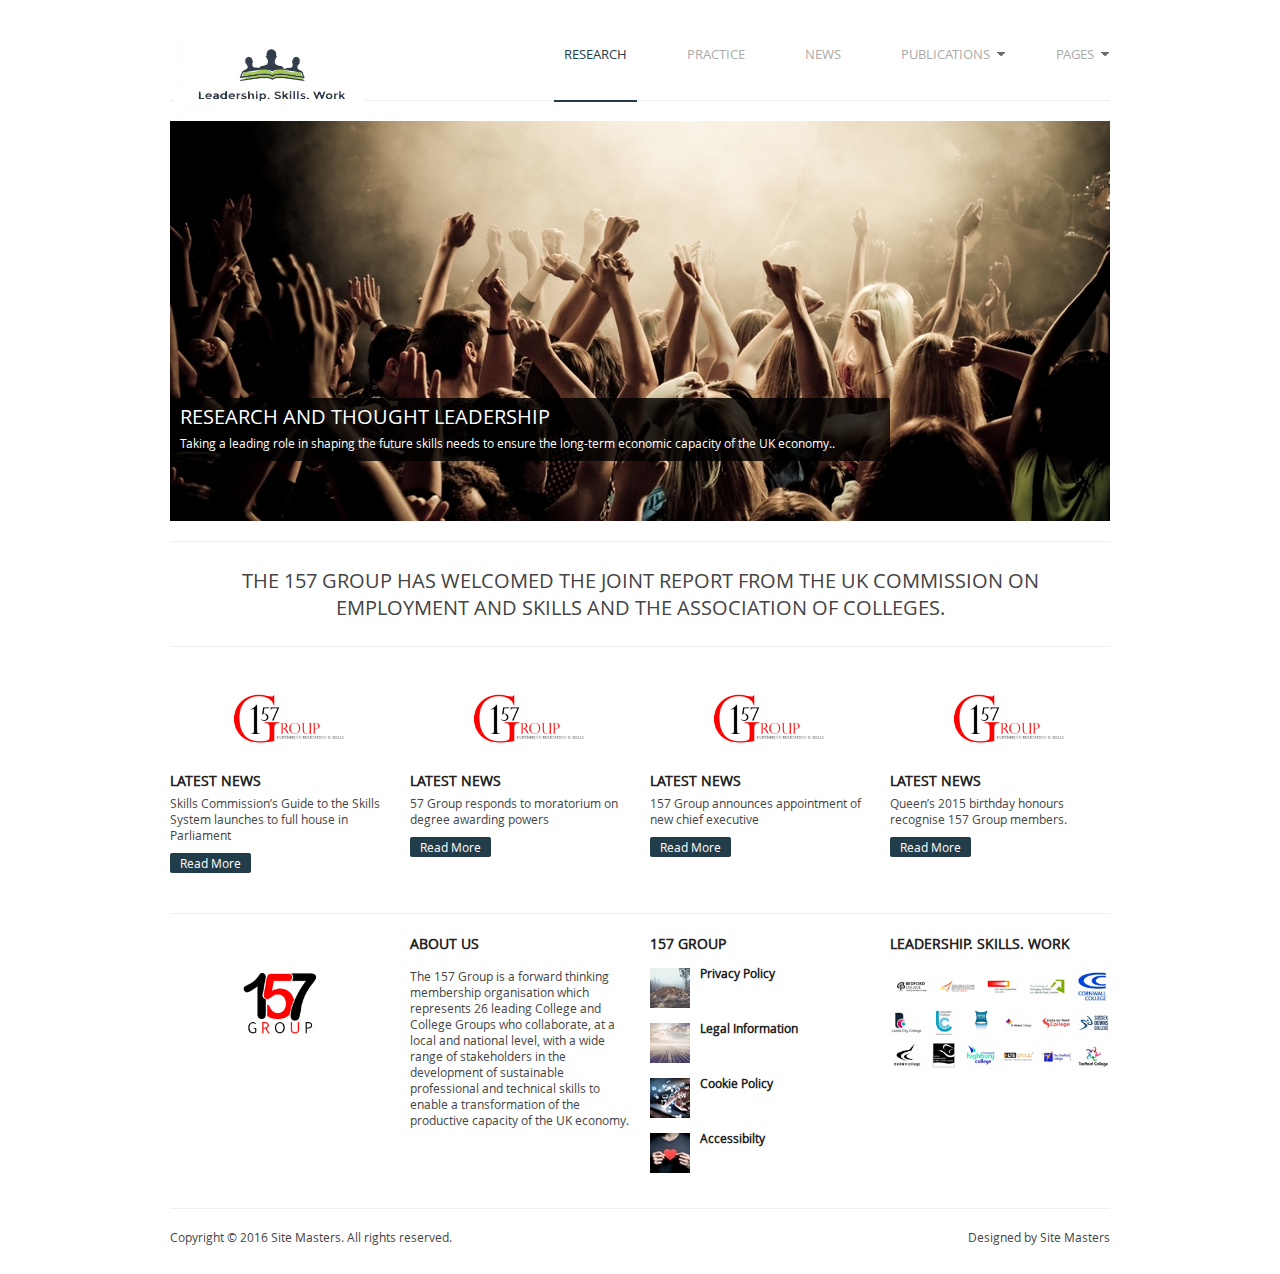
<file: index.html>
<!DOCTYPE html>
<html>
<head>
	<meta http-equiv="Content-Type" content="text/html; charset=UTF-8" />
	<title>157 Group</title>
	<meta name='description' content='Blogger, Web technologist, Web designer'/>
	<meta name='keywords' content='education, colleges, 157 group'/>		
	<link rel="stylesheet" href="style.css" type="text/css" media="screen, projection" />
	<!--[if lt IE 9]>
    <script src="http://html5shiv.googlecode.com/svn/trunk/html5.js"></script>
    <![endif]-->
	<script src="http://code.jquery.com/jquery-1.8.3.min.js"></script>
	<script>
	$(function(){
	$('a').each(function() {
	if ($(this).prop('href') == window.location.href) {
	$(this).addClass('current');
	}
	});
	});
	</script>
</head>
<body>
	<div id="wrapper">
	
		<!--========================== L O G O  &   N A V    B A R ============================-->
		<header>
			<div id="logo">
				<a href="index.html"><img class="l1" src="images/l1.gif" alt="YouRock" /></a>
			</div>
			<nav>
				<ul>
					<li><a href="index.html">Research</a></li>
					<li><a href="Practice.html">Practice</a></li>
					<li><a href="News.html">News</a></li>
					<li><a href="http://www.157group.co.uk/publications-alphabetical" class="dropdown">Publications</a>
						<ul>
							<li><a href="http://www.157group.co.uk/sites/default/files/documents/157g-129-preventtoolkit_0.pdf">157 Prevent Toolkit</a></li>
							<li><a href="http://www.157group.co.uk/sites/default/files/documents/barnet_dashboard.docx">Barnet Dashboard</a></li>
                            <li><a href="http://www.157group.co.uk/publications-alphabeticall">More...</a></li>
						</ul>
					</li>
					<li><a href="#" class="dropdown">Pages</a>
						<ul>
							<li><a href="https://157group.wordpress.com/">157 Blog</a></li>
							<li><a href="contact.html">About Us</a></li>
						
						</ul>
					</li>
				</ul>
			</nav>
		</header>
				
		<!--===================== F E A T U R E D    A R T I C L E ============================-->
		<div id="featured">
			<a href="#">
				<div id="featuredinfo">
					<h1>Research and Thought Leadership</h1>
					<p>Taking a leading role in shaping the future skills needs to ensure the long-term economic capacity of the UK economy..</p>
				</div>
			</a>
		</div>
		
		<!--======================= I N T R O D U C T I O N  ==================================-->
		<div id="intromessage">
			<p>The 157 Group has welcomed the joint report from the UK Commission on Employment and Skills and the Association of Colleges. </p>
		</div>
		
		<!--========================== A R T I C L E S  =======================================-->
		<div id="articles" class="clearfix">
			<article>
				<a href="#"><img src="images/Thumbnails1.jpg" alt="" /></a>
				<h1>Latest News</h1>
				<p>Skills Commission’s Guide to the Skills System launches to full house in Parliament</p>
				<a href="#" class="rm">Read More</a>
			</article>
			<article>
				<a href="#"><img src="images/Thumbnails1.jpg" alt="" /></a>
				<h1>Latest News</h1>
				<p>57 Group responds to moratorium on degree awarding powers</p>
				<a href="#" class="rm">Read More</a>
			</article>
			<article>
				<a href="#"><img src="images/Thumbnails1.jpg" alt="" /></a>
				<h1>Latest News</h1>
				<p>157 Group announces appointment of new chief executive</p>
				<a href="#" class="rm">Read More</a>
			</article>			
			<article id="lastarticle">
				<a href="#"><img src="images/Thumbnails1.jpg" alt="" /></a>
				<h1>Latest News</h1>
				<p>Queen’s 2015 birthday honours recognise 157 Group members.</p>
				<a href="#" class="rm">Read More</a>
			</article>
		</div>
		
		<!--============================= F O O T E R  =======================================-->
			<footer>
			<div id="widget1">
				<a href="index.html"><img src="images/Logo.png" alt="YouRock" /></a>
			</div>
			<div id="widget2">
				<h1>About us</h1>
				<p>The 157 Group is a forward thinking membership organisation which represents 26 leading College and College Groups who collaborate, at a local and national level, with a wide range of stakeholders in the development of  sustainable professional and technical skills to enable a transformation of the productive capacity of the UK economy. </p>
			</div>
			<div id="widget3">
				<h1>157 Group </h1>
				<div id="footerarticle">
					<a href="#"><img src="images/f1.jpg" alt="" /></a>
					<div id="fainfo">
					<a href="#"><h2>Privacy Policy</h2></a>
					
					</div>
				</div>				
				<div id="footerarticle">
					<a href="#"><img src="images/f2.jpg" alt="" /></a>
					<div id="fainfo">
					<a href="#"><h2>Legal Information</h2></a>
					
					</div>
				</div>				
				<div id="footerarticle">
					<a href="#"><img src="images/f3.jpg" alt="" /></a>
					<div id="fainfo">
					<a href="#"><h2>Cookie Policy</h2></a>
					
					</div>
				</div>				
				<div id="footerarticle">
					<a href="#"><img src="images/f4.jpg" alt="" /></a>
					<div id="fainfo">
					<a href="#"><h2>Accessibilty</h2></a>
					</div>
				</div>
			</div>
			<div id="widget4">
				<h1>Leadership. Skills. Work</h1>
                <A href="http://www.157group.co.uk/about-us/members-map"><img src="images/colleges.jpg" alt="Random Stuff" /></A>
			</div>
			<div id="copyrights">
				<p>Copyright © 2016 Site Masters. All rights reserved.</p>
				<span id="designedby">Designed by Site Masters
			</div>
		</footer>
		
	</div>
</body>
</html>
</file>
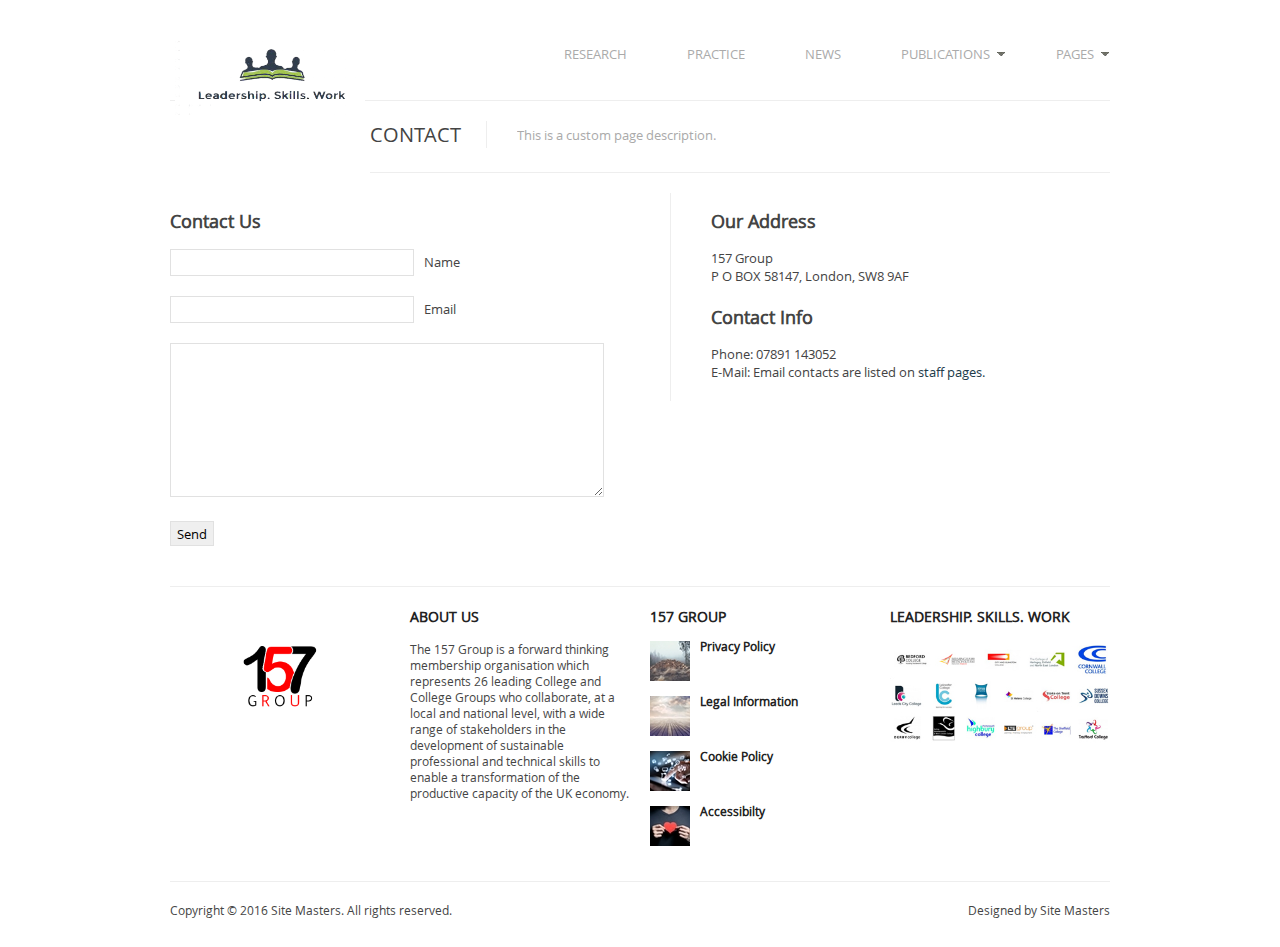
<file: contact.html>
<!DOCTYPE html>
<html>
<head>
	<meta http-equiv="Content-Type" content="text/html; charset=UTF-8" />
	<title>Contact Us | 157 Group</title>
	<meta name='description' content='Blogger, Web technologist, Web designer'/>
	<meta name='keywords' content='blogging tips, blogging, seo, wordpress, wordpress themes, wordpress plugins, problogger, blog, blogging tips, web design, internet marketing, branding, making money'/>		
	<link rel="stylesheet" href="style.css" type="text/css" media="screen, projection" />
	<!--[if lt IE 9]>
    <script src="http://html5shiv.googlecode.com/svn/trunk/html5.js"></script>
    <![endif]-->
	<script src="http://code.jquery.com/jquery-1.8.3.min.js"></script>
	<script>
	$(function(){
	$('a').each(function() {
	if ($(this).prop('href') == window.location.href) {
	$(this).addClass('current');
	}
	});
	});
	</script>
</head>
<body>
	<div id="wrapper">
	
		<!--========================== L O G O  &   N A V    B A R ============================-->
		<header>
			<div id="logo">
				<a href="index.html"><img class="l1" src="images/l1.gif" alt="YouRock" /></a>
			</div>
			<nav>
				<ul>
					<li><a href="index.html">Research</a></li>
					<li><a href="Practice.html">Practice</a></li>
					<li><a href="News.html">News</a></li>
					<li><a href="http://www.157group.co.uk/publications-alphabetical" class="dropdown">Publications</a>
						<ul>
							<li><a href="http://www.157group.co.uk/sites/default/files/documents/157g-129-preventtoolkit_0.pdf">157 Prevent Toolkit</a></li>
							<li><a href="http://www.157group.co.uk/sites/default/files/documents/barnet_dashboard.docx">Barnet Dashboard</a></li>
                            <li><a href="http://www.157group.co.uk/publications-alphabetical">More...</a></li>
						</ul>
					</li>
					<li><a href="#" class="dropdown">Pages</a>
						<ul>
							<li><a href="https://157group.wordpress.com/">157 Blog</a></li>
							<li><a href="contact.html">About Us</a></li>
						
						</ul>
					</li>
				</ul>
			</nav>
		</header>
		
		<!--========================== M A I N   C O N T E N T =============================-->
		<!--Here goes the page title and tag line-->
		<div id="pagetitle">
			<h1>Contact</h1>
			<p>This is a custom page description.</p>
		</div>
		<div id="main" class="contact clearfix">
			<div id="contact-form">
				<h2>Contact Us</h2>
				<form method="post" action="contact.html">
					<p><input type="user" name="name" id="name"  /><label for="name">Name</label></p> 
					<p><input type="email" name="email" id="email" /><label for="email">Email</label></p> 
					<p><textarea name="message" id="message"></textarea></p>
					<p><input class="submit" type="submit" name="contact_submitted" value="Send" /></p>
				</form>
			</div>
			<div id="contact-info">
				<h2>Our Address</h2>
				<p>157 Group<br />
				P O BOX 58147, London, SW8 9AF</p>
				<h2>Contact Info</h2>
				<p>Phone: 07891 143052<br />
				
                    E-Mail:  Email contacts are listed on <a href="http://www.157group.co.uk/about-us/our-team">staff pages.</a></p>
			</div>
		</div><!--End of Main-->

		<!--============================= F O O T E R  =======================================-->
		<footer>
			<div id="widget1">
				<a href="index.html"><img src="images/Logo.png" alt="YouRock" /></a>
			</div>
			<div id="widget2">
				<h1>About us</h1>
				<p>The 157 Group is a forward thinking membership organisation which represents 26 leading College and College Groups who collaborate, at a local and national level, with a wide range of stakeholders in the development of  sustainable professional and technical skills to enable a transformation of the productive capacity of the UK economy. </p>
			</div>
			<div id="widget3">
				<h1>157 Group </h1>
				<div id="footerarticle">
					<a href="#"><img src="images/f1.jpg" alt="" /></a>
					<div id="fainfo">
					<a href="#"><h2>Privacy Policy</h2></a>
					
					</div>
				</div>				
				<div id="footerarticle">
					<a href="#"><img src="images/f2.jpg" alt="" /></a>
					<div id="fainfo">
					<a href="#"><h2>Legal Information</h2></a>
					
					</div>
				</div>				
				<div id="footerarticle">
					<a href="#"><img src="images/f3.jpg" alt="" /></a>
					<div id="fainfo">
					<a href="#"><h2>Cookie Policy</h2></a>
					
					</div>
				</div>				
				<div id="footerarticle">
					<a href="#"><img src="images/f4.jpg" alt="" /></a>
					<div id="fainfo">
					<a href="#"><h2>Accessibilty</h2></a>
					</div>
				</div>
			</div>
			<div id="widget4">
				<h1>Leadership. Skills. Work</h1>
				<img src="images/colleges.jpg" alt="Random Stuff" />
			</div>
			<div id="copyrights">
				<p>Copyright © 2016 Site Masters. All rights reserved.</p>
				<span id="designedby">Designed by Site Masters
			</div>
		</footer>
	</div>
</body>
</html>
</file>
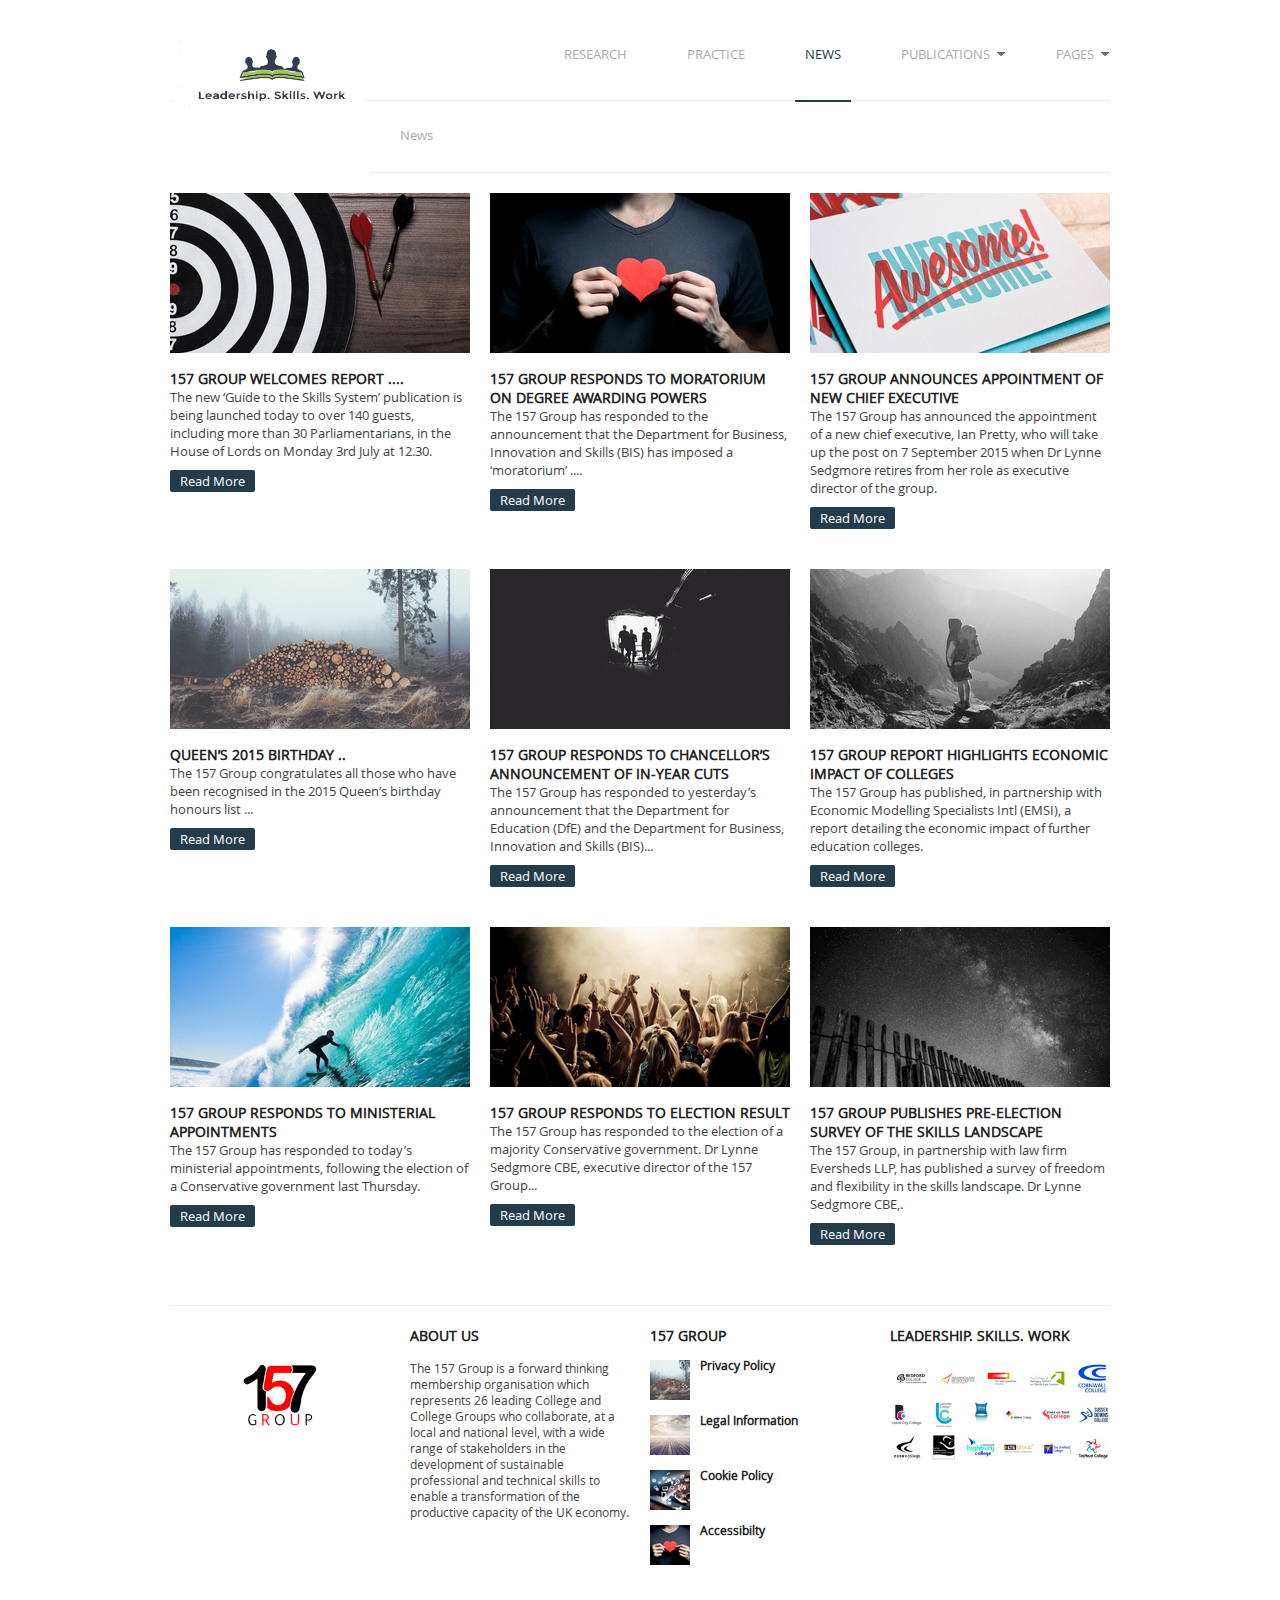
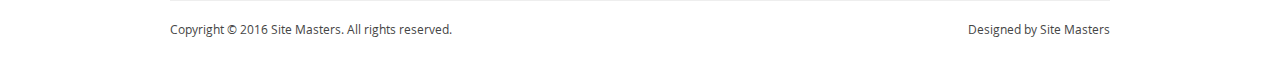
<file: News.html>
<!DOCTYPE html>
<html>
<head>
	<meta http-equiv="Content-Type" content="text/html; charset=UTF-8" />
	<title>News</title>
	<meta name='description' content='Blogger, Web technologist, Web designer'/>
	<meta name='keywords' content='blogging tips, blogging, seo, wordpress, wordpress themes, wordpress plugins, problogger, blog, blogging tips, web design, internet marketing, branding, making money'/>		
	<link rel="stylesheet" href="style.css" type="text/css" media="screen, projection" />
	<!--[if lt IE 9]>
    <script src="http://html5shiv.googlecode.com/svn/trunk/html5.js"></script>
    <![endif]-->
	<script src="http://code.jquery.com/jquery-1.8.3.min.js"></script>
	<script>
	$(function(){
	$('a').each(function() {
	if ($(this).prop('href') == window.location.href) {
	$(this).addClass('current');
	}
	});
	});
	</script>
</head>
<body>
	<div id="wrapper">
	
		<!--========================== L O G O  &   N A V    B A R ============================-->
		<header>
			<div id="logo">
				<a href="index.html"><img class="l1" src="images/l1.gif" alt="YouRock" /></a>
			</div>
			<nav>
				<ul>
					<li><a href="index.html">Research</a></li>
					<li><a href="Practice.html">Practice</a></li>
					<li><a href="News.html">News</a></li>
					<li><a href="http://www.157group.co.uk/publications-alphabetical" class="dropdown">Publications</a>
						<ul>
							<li><a href="http://www.157group.co.uk/sites/default/files/documents/157g-129-preventtoolkit_0.pdf">157 Prevent Toolkit</a></li>
							<li><a href="http://www.157group.co.uk/sites/default/files/documents/barnet_dashboard.docx">Barnet Dashboard</a></li>
                            <li><a href="http://www.157group.co.uk/publications-alphabeticall">More...</a></li>
						</ul>
					</li>
					<li><a href="#" class="dropdown">Pages</a>
						<ul>
							<li><a href="https://157group.wordpress.com/">157 Blog</a></li>
							<li><a href="contact.html">About Us</a></li>
						
						</ul>
					</li>
				</ul>
			</nav>
		</header>
		
		<!--========================== M A I N   C O N T E N T =============================-->
		<!--Here goes the page title and tag line-->
		<div id="pagetitle">
			
			<p>News</p>
		</div>
		<div id="main" class="portfolio clearfix">
			<article>
				<a href="#"><img src="images/p1.jpg" alt="img" /></a>
				<h1>157 Group welcomes report .... </h1>
				<p>The new ‘Guide to the Skills System’ publication is being launched today to over 140 guests, including more than 30 Parliamentarians, in the House of Lords on Monday 3rd July at 12.30.</p>
				<a href="#" class="rm">Read More</a>
			</article>
			<article>
				<a href="#"><img src="images/p2.jpg" alt="img" /></a>
				<h1>157 Group responds to moratorium on degree awarding powers</h1>
				<p>The 157 Group has responded to the announcement that the Department for Business, Innovation and Skills (BIS) has imposed a ‘moratorium’ ....</p>
				<a href="http://www.157group.co.uk/news/157-group-responds-moratorium-degree-awarding-powers" class="rm">Read More</a>
			</article>
			<article class="last-article">
				<a href="http://www.157group.co.uk/news/157-group-announces-appointment-new-chief-executive"><img src="images/p3.jpg" alt="img" /></a>
				<h1>157 Group announces appointment of new chief executive</h1>
				<p>The 157 Group has announced the appointment of a new chief executive, Ian Pretty, who will take up the post on 7 September 2015 when Dr Lynne Sedgmore retires from her role as executive director of the group. </p>
				<a href="#" class="rm">Read More</a>
			</article>
			<article>
				<a href="http://www.157group.co.uk/news/queen%E2%80%99s-2015-birthday-honours-recognise-157-group-members"><img src="images/p4.jpg" alt="img" /></a>
				<h1>Queen’s 2015 birthday ..</h1>
				<p>The 157 Group congratulates all those who have been recognised in the 2015 Queen’s birthday honours list ...</p>
				<a href="http://www.157group.co.uk/news/queen%E2%80%99s-2015-birthday-honours-recognise-157-group-members" class="rm">Read More</a>
			</article>
			<article>
				<a href="#"><img src="images/p5.jpg" alt="img" /></a>
				<h1>157 Group responds to Chancellor’s announcement of in-year cuts</h1>
				<p>The 157 Group has responded to yesterday’s announcement that the Department for Education (DfE) and the Department for Business, Innovation and Skills (BIS)...</p>
				<a href="http://www.157group.co.uk/news/157-group-responds-chancellor%E2%80%99s-announcement-year-cuts" class="rm">Read More</a>
			</article>
			<article class="last-article">
				<a href="157 Group report highlights economic impact of colleges"><img src="images/p6.jpg" alt="img" /></a>
				<h1>157 Group report highlights economic impact of colleges</h1>
				<p>The 157 Group has published, in partnership with Economic Modelling Specialists Intl (EMSI), a report detailing the economic impact of further education colleges.</p>
				<a href="157 Group report highlights economic impact of colleges" class="rm">Read More</a>
			</article>
			<article>
				<a href="http://www.157group.co.uk/news/157-group-responds-ministerial-appointments"><img src="images/p7.jpg" alt="img" /></a>
				<h1>157 Group responds to ministerial appointments</h1>
				<p>The 157 Group has responded to today’s ministerial appointments, following the election of a Conservative government last Thursday.</p>
				<a href="http://www.157group.co.uk/news/157-group-responds-ministerial-appointments" class="rm">Read More</a>
			</article>
			<article>
				<a href="http://www.157group.co.uk/news/157-group-responds-election-result"><img src="images/p8.jpg" alt="img" /></a>
				<h1>157 Group responds to election result</h1>
				<p>The 157 Group has responded to the election of a majority Conservative government. Dr Lynne Sedgmore CBE, executive director of the 157 Group...</p>
				<a href="http://www.157group.co.uk/news/157-group-responds-election-result" class="rm">Read More</a>
			</article>
			<article class="last-article">
				<a href="http://www.157group.co.uk/news/157-group-publishes-pre-election-survey-skills-landscape"><img src="images/p9.jpg" alt="img" /></a>
				<h1>157 Group publishes pre-election survey of the skills landscape</h1>
				<p>The 157 Group, in partnership with law firm Eversheds LLP, has published a survey of freedom and flexibility in the skills landscape. Dr Lynne Sedgmore CBE,.</p>
				<a href="http://www.157group.co.uk/news/157-group-publishes-pre-election-survey-skills-landscape" class="rm">Read More</a>
			</article>
		</div><!--End of Main-->

		<!--============================= F O O T E R  =======================================-->
	<footer>
			<div id="widget1">
				<a href="index.html"><img src="images/Logo.png" alt="YouRock" /></a>
			</div>
			<div id="widget2">
				<h1>About us</h1>
				<p>The 157 Group is a forward thinking membership organisation which represents 26 leading College and College Groups who collaborate, at a local and national level, with a wide range of stakeholders in the development of  sustainable professional and technical skills to enable a transformation of the productive capacity of the UK economy. </p>
			</div>
			<div id="widget3">
				<h1>157 Group </h1>
				<div id="footerarticle">
					<a href="#"><img src="images/f1.jpg" alt="" /></a>
					<div id="fainfo">
					<a href="#"><h2>Privacy Policy</h2></a>
					
					</div>
				</div>				
				<div id="footerarticle">
					<a href="#"><img src="images/f2.jpg" alt="" /></a>
					<div id="fainfo">
					<a href="#"><h2>Legal Information</h2></a>
					
					</div>
				</div>				
				<div id="footerarticle">
					<a href="#"><img src="images/f3.jpg" alt="" /></a>
					<div id="fainfo">
					<a href="#"><h2>Cookie Policy</h2></a>
					
					</div>
				</div>				
				<div id="footerarticle">
					<a href="#"><img src="images/f4.jpg" alt="" /></a>
					<div id="fainfo">
					<a href="#"><h2>Accessibilty</h2></a>
					</div>
				</div>
			</div>
			<div id="widget4">
				<h1>Leadership. Skills. Work</h1>
				<img src="images/colleges.jpg" alt="Random Stuff" />
			</div>
			<div id="copyrights">
				<p>Copyright © 2016 Site Masters. All rights reserved.</p>
				<span id="designedby">Designed by Site Masters
			</div>
		</footer>
		

	</div>
</body>
</html>
</file>
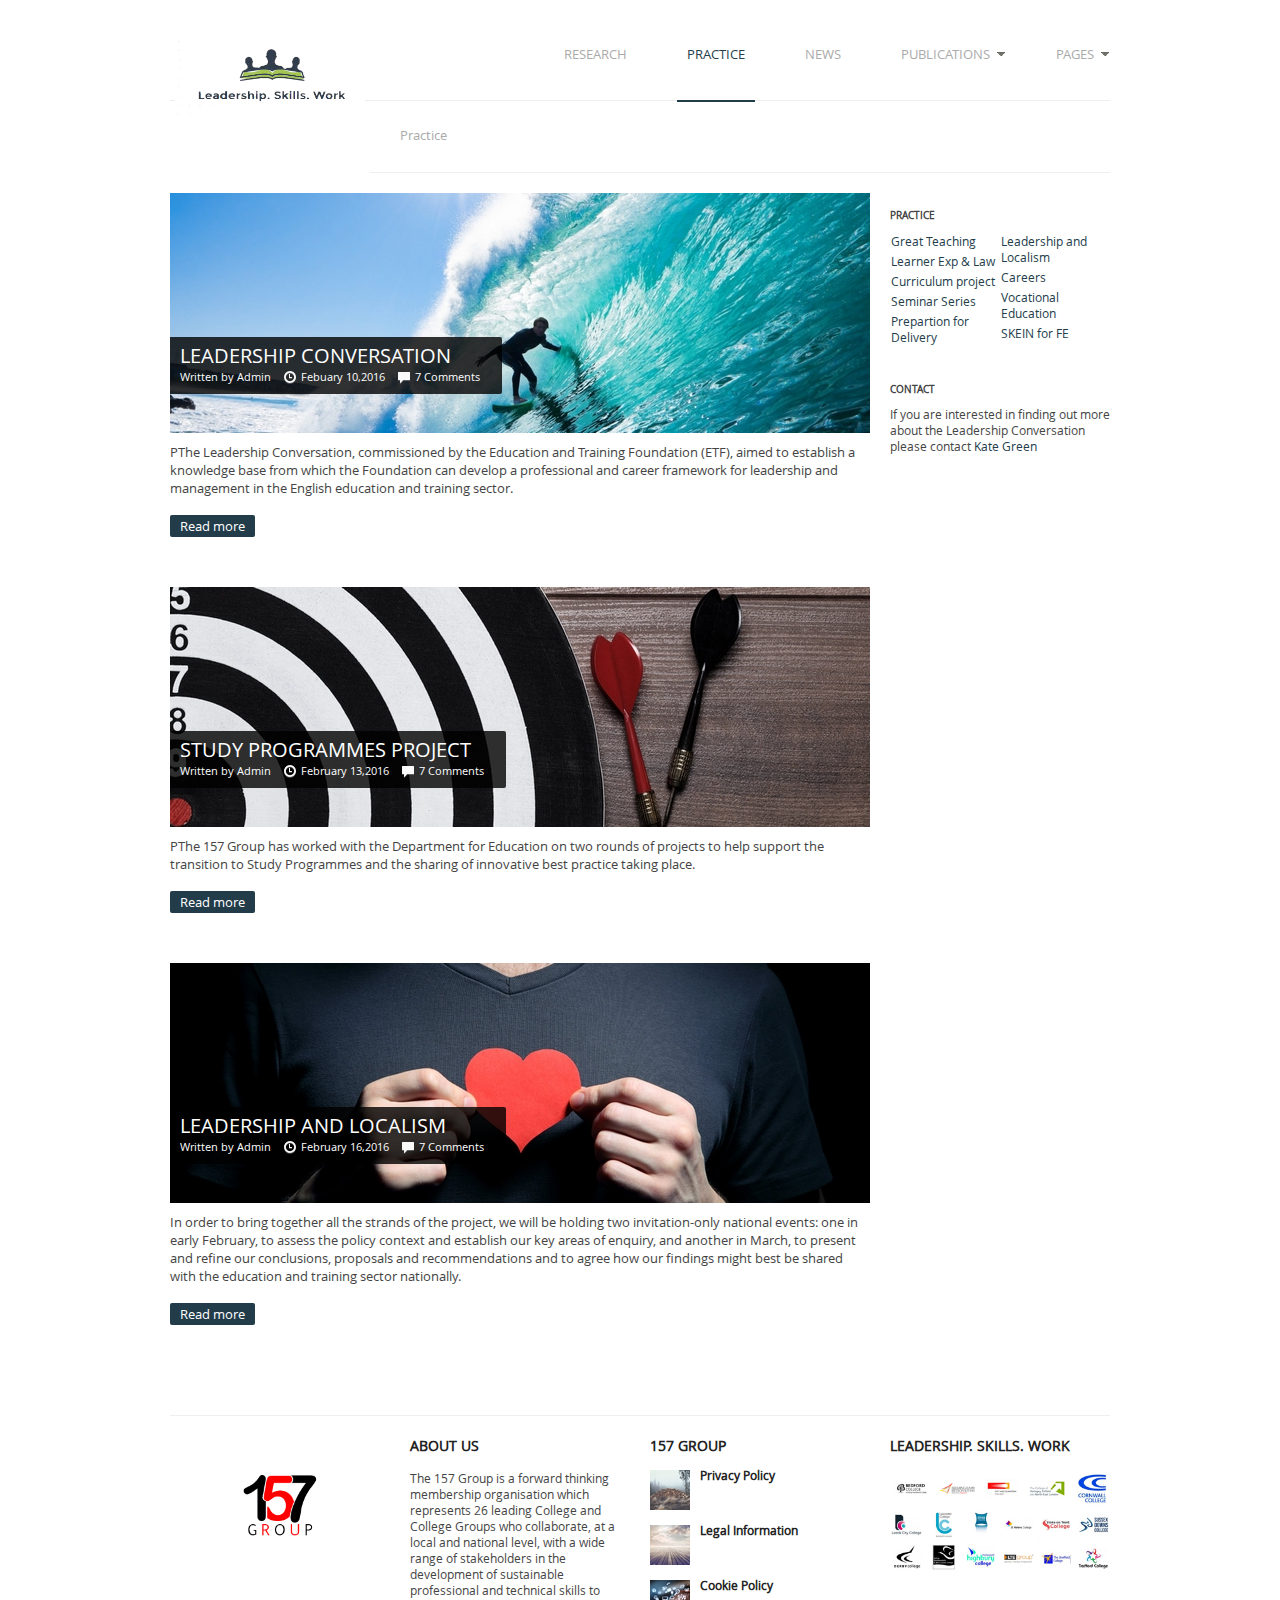
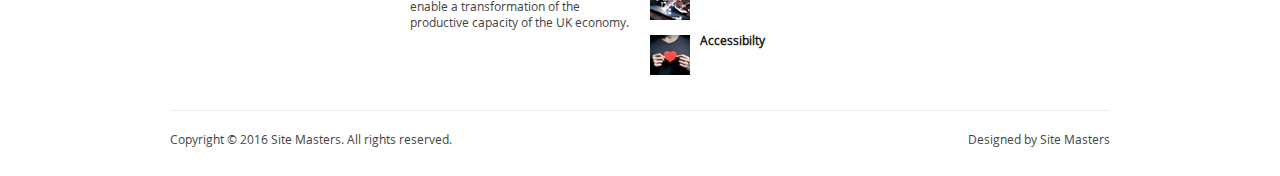
<file: Practice.html>
<!DOCTYPE html>
<html>
<head>
	<meta http-equiv="Content-Type" content="text/html; charset=UTF-8" />
	<title>Practice | 157 Group</title>
	<meta name='description' content='Blogger, Web technologist, Web designer'/>
	<meta name='keywords' content='education, 157 group'/>		
	<link rel="stylesheet" href="style.css" type="text/css" media="screen, projection" />
	<!--[if lt IE 9]>
    <script src="http://html5shiv.googlecode.com/svn/trunk/html5.js"></script>
    <![endif]-->
	<script src="http://code.jquery.com/jquery-1.8.3.min.js"></script>
	<script>
	$(function(){
	$('a').each(function() {
	if ($(this).prop('href') == window.location.href) {
	$(this).addClass('current');
	}
	});
	});
	</script>
</head>
<body>
	<div id="wrapper">
	
		<!--========================== L O G O  &   N A V    B A R ============================-->
		<header>
			<div id="logo">
				<a href="index.html"><img class="l1" src="images/l1.gif" alt="YouRock" /></a>
			</div>
			<nav>
				<ul>
					<li><a href="index.html">Research</a></li>
					<li><a href="Practice.html">Practice</a></li>
					<li><a href="News.html">News</a></li>
					<li><a href="http://www.157group.co.uk/publications-alphabetical" class="dropdown">Publications</a>
						<ul>
							<li><a href="http://www.157group.co.uk/sites/default/files/documents/157g-129-preventtoolkit_0.pdf">157 Prevent Toolkit</a></li>
							<li><a href="http://www.157group.co.uk/sites/default/files/documents/barnet_dashboard.docx">Barnet Dashboard</a></li>
                            <li><a href="http://www.157group.co.uk/publications-alphabetical">More...</a></li>
						</ul>
					</li>
					<li><a href="#" class="dropdown">Pages</a>
						<ul>
							<li><a href="https://157group.wordpress.com/">157 Blog</a></li>
							<li><a href="contact.html">About Us</a></li>
						
						</ul>
					</li>
				</ul>
			</nav>
		</header>
		<!--========================== M A I N   C O N T E N T =============================-->
		<!--Here goes the page title and tag line-->
		<div id="pagetitle">
			
			<p>Practice</p>
		</div>
		<div id="main" class="clearfix">
			<div id="content"><!--Here goes the articles-->
				<article>
					<div class="post-image">
						<img src="images/post1.jpg" alt="" />
							<a href="blog-post.html" class="post-info">
								<h1 class="post-title">
Leadership Conversation</h1>
								<span class="author">Written by Admin</span><span class="date">Febuary 10,2016</span><span class="comments">7 Comments</span>
							</a>
					</div>
					<p>PThe Leadership Conversation, commissioned by the Education and Training Foundation (ETF), aimed to establish a knowledge base from which the Foundation can develop a professional and career framework for leadership and management in the English education and training sector.</p>
					<a class="readmore" href="http://www.157group.co.uk/practice/leadership-conversation">Read more</a>
				</article>				
				<article>
					<div class="post-image">
						<img src="images/post2.jpg" alt="" />
							<a href="blog-post.html" class="post-info">
								<h1 class="post-title">
Study programmes project
</h1>
								<span class="author">Written by Admin</span><span class="date">February 13,2016</span><span class="comments">7 Comments</span>
							</a>
					</div>
					<p>PThe 157 Group has worked with the Department for Education on two rounds of projects to help support the transition to Study Programmes and the sharing of innovative best practice taking place.</p>
					<a class="readmore" href="http://www.157group.co.uk/practice/study-programmes-project">Read more</a>
				</article>				
				<article>
					<div class="post-image">
						<img src="images/post3.jpg" alt="" />
							<a href="blog-post.html" class="post-info">
								<h1 class="post-title">Leadership and localism</h1>
								<span class="author">Written by Admin</span><span class="date">February 16,2016</span><span class="comments">7 Comments</span>
							</a>
					</div>
					<p>In order to bring together all the strands of the project, we will be holding two invitation-only national events: one in early February, to assess the policy context and establish our key areas of enquiry, and another in March, to present and refine our conclusions, proposals and recommendations and to agree how our findings might best be shared with the education and training sector nationally.</p>
					<a class="readmore" href="http://www.157group.co.uk/practice/leadership-and-localism">Read more</a>
				</article>
			</div>
			
			<div id="sidebar"><!--Here goes the sidebar items-->
				<div class="sidebar_item categories clearfix">
					<h5>Practice</h5>
					<ul>
						<li><a href="http://www.157group.co.uk/practice/great-teaching-and-learning">Great Teaching</a></li>
						<li><a href="http://www.157group.co.uk/practice/learner-experience-and-law">Learner Exp & Law</a></li>
						<li><a href="#">Curriculum project</a></li>
						<li><a href="#">Seminar Series</a></li>
						<li><a href="#">Prepartion for Delivery</a></li>
					</ul>
					<ul>
						<li><a href="#">Leadership and Localism</a></li>
						<li><a href="#">Careers</a></li>
						<li><a href="#">Vocational Education</a></li>
						<li><a href="#">SKEIN for FE</a></li>
					</ul>
				</div>
				<div class="sidebar_item">
					<h5>Contact</h5>
					<p>If you are interested in finding out more about the Leadership Conversation please contact <a href="mailto:kate.green@157gtoup.co.uk">Kate Green</a>
				</div>	
				
			</div>
		</div>

		<!--============================= F O O T E R  =======================================-->
		<footer>
			<div id="widget1">
				<a href="index.html"><img src="images/Logo.png" alt="YouRock" /></a>
			</div>
			<div id="widget2">
				<h1>About us</h1>
				<p>The 157 Group is a forward thinking membership organisation which represents 26 leading College and College Groups who collaborate, at a local and national level, with a wide range of stakeholders in the development of  sustainable professional and technical skills to enable a transformation of the productive capacity of the UK economy. </p>
			</div>
			<div id="widget3">
				<h1>157 Group </h1>
				<div id="footerarticle">
					<a href="#"><img src="images/f1.jpg" alt="" /></a>
					<div id="fainfo">
					<a href="#"><h2>Privacy Policy</h2></a>
					
					</div>
				</div>				
				<div id="footerarticle">
					<a href="#"><img src="images/f2.jpg" alt="" /></a>
					<div id="fainfo">
					<a href="#"><h2>Legal Information</h2></a>
					
					</div>
				</div>				
				<div id="footerarticle">
					<a href="#"><img src="images/f3.jpg" alt="" /></a>
					<div id="fainfo">
					<a href="#"><h2>Cookie Policy</h2></a>
					
					</div>
				</div>				
				<div id="footerarticle">
					<a href="#"><img src="images/f4.jpg" alt="" /></a>
					<div id="fainfo">
					<a href="#"><h2>Accessibilty</h2></a>
					</div>
				</div>
			</div>
			<div id="widget4">
				<h1>Leadership. Skills. Work</h1>
                <A href="http://www.157group.co.uk/about-us/members-map"><img src="images/colleges.jpg" alt="Random Stuff" /></A>
			</div>
			<div id="copyrights">
				<p>Copyright © 2016 Site Masters. All rights reserved.</p>
				<span id="designedby">Designed by Site Masters
			</div>
		</footer>
	</div>
</body>
</html>
</file>
<file: style.css>
/***************************************************
			      Reset
***************************************************/
html, body, div, span, h1, h2, h3, h4, h5, h6, p, ol, ul, li, form, label, legend, caption, aside, details, figcaption, figure, footer,header, hgroup, menu, nav, section, summary {
    margin: 0;
	padding: 0;
	border: 0;
	font-weight: normal;
}

ol, ul {
	list-style: none;
}



a img { border:none }
a { text-decoration:none; border: 0;}
a:hover { text-decoration:none; }

aside, details, figcaption, figure, 
footer, header, hgroup, menu, nav, section {display: block}

html, html a {
    -webkit-font-smoothing: antialiased !important;
    text-shadow: 1px 1px 1px rgba(0,0,0,0.004);
}

/***************************************************
			      Global styles
***************************************************/
@font-face {
    font-family: 'open sans';
    src: url('fonts/OpenSans-Regular-webfont.eot');
    src: url('fonts/OpenSans-Regular-webfont.eot?#iefix') format('embedded-opentype'),
         url('fonts/OpenSans-Regular-webfont.woff') format('woff'),
         url('fonts/OpenSans-Regular-webfont.ttf') format('truetype'),
         url('fonts/OpenSans-Regular-webfont.svg#open_sansregular') format('svg');
    font-weight: normal;
    font-style: normal;

}
body {
	background: ;
	font-family: 'open sans', Verdana, sans-serif;
	font-size: 13px;
	color: #444;
}
#wrapper {
	width: 940px;
	margin: 0 auto;
	padding: 25px;
	background: #fff;
}
.clearfix:after { 
   content: "."; 
   visibility: hidden; 
   display: block; 
   height: 0; 
   clear: both;
}
.clear {
	clear: both;
}
h1, h2, h3, h4, h5, h6{
	margin-bottom: 16px;
}
#main h1, #main  h2, #main  h3, #main  h4, #main  h5, #main  h6{
	margin-top: 16px;
	font-weight: bold;
}
h1 {
	font-size: 20px;
}
h2 {
	font-size: 18px;
}
h3{
	font-size: 16px;
}
h4{
	font-size: 14px;
}
h5 {
	font-size: 12px;
}
h6 {
	font-size: 10px;
}
a{
	color: #223C4A;
}
img {
	margin-bottom: 10px;
	display: block;
    height: auto;
    max-width: 100%;
}
.alignleft {
	float: left;
	margin-right: 20px;
}
.alignright {
	float: right;
	margin-left: 20px;
}
a img{
	transition-property:opacity; 
	transition-duration: 0.2s; 
	transition-timing-function: ease-out;
}
a img:hover{
	opacity: 0.5;
}
/***************************************************
				Logo & Navigation
***************************************************/
header {
	height: 65px;
	padding: 10px 0 0 0;
	border-bottom: 1px solid #eee;
	margin-bottom: 20px;
}
#logo {
	width: 200px;
	float: left;
}
#logo a img 	{ 
	transition-property:opacity; 
	transition-duration: 0.2s; 
	transition-timing-function: ease-out;
}
#logo a img:hover { 
	opacity: 0.5;
}

.l1
{ height: 80px;
    width:190px;
    margin-left: 5px;
    float:left;
    padding: 0 0 0 0;
   
}

.conversation
{ height: 300px;
    width:900px;
   
}


nav {
	width: 740px;
	float: right;
	margin-top: -4px;
}
nav ul {
	float: right;
}
nav ul li {
	position: relative;
	float: left;
	margin-left: 40px;
}
nav ul li a { 
	display: block; 
	font-weight: normal; 
	text-transform: uppercase; 
	color: #aaa; 
	font-size: 13px; 
	padding: 14px 10px 37px 10px;	
  -webkit-transition: color 1s ease-out; /* Saf3.2+, Chrome */
  -moz-transition: color 1s ease-out; /* Firefox 4+ */
  -ms-transition: color 1s ease-out; /* IE10+ */
  -o-transition: color 1s ease-out; /* Opera 10.5+ */
  transition: color 1s ease-out;
  
    -webkit-transition: border-bottom 0.1s ease-out; /* Saf3.2+, Chrome */
  -moz-transition: border-bottom 0.1s ease-out; /* Firefox 4+ */
  -ms-transition: border-bottom 0.1s ease-out; /* IE10+ */
  -o-transition: border-bottom 0.1s ease-out; /* Opera 10.5+ */
  transition: border-bottom 0.1s ease-out;
}
nav ul li a:hover, nav ul li a.current {
	border-bottom: 2px solid #223C4A;
	color: #223C4A;
}

/**** Dropdown ****/
.dropdown{
	padding: 14px 16px 37px 10px;
	background: url('images/dropdown_icon.png') no-repeat 99% 21px;
}
.dropdown:hover{
	border-bottom: none;
}
nav ul ul{
	display: none;
	margin: 0;
	position: absolute;
	background-color: #eee;
	z-index: 1;

}
nav ul li:hover  ul{
	display: block;

}
nav ul li ul li{
	margin: 0;
}
nav ul li ul li a{ 
	margin: 0;
	padding: 5px 10px;
	width: 100px;
}
nav ul li:hover ul li a:hover, nav ul li:hover ul li a.current{
	border-bottom: none;
}

/***************************************************
				    Featured
***************************************************/
#featured {
	background: url('images/featured.jpg') no-repeat;
	margin-bottom: 20px;
}
#featured a{
	display: block;
	width: 940px;
	height: 400px;
	color: #fff;
	font-size: 12px;
	position: relative;
	z-index: 0;
}
	
#featuredinfo{
	width: 700px;
	background-color: rgba(0,0,0,.8);
	padding: 5px 10px 10px 10px;
	position: absolute;
	bottom: 15%;
	left: 0;
	border-radius: 0 2px 2px 0;
  -webkit-transition: background-color 0.3s ease-out; /* Saf3.2+, Chrome */
  -moz-transition: background-color 0.3s ease-out; /* Firefox 4+ */
  -ms-transition: background-color 0.3s ease-out; /* IE10+ */
  -o-transition: background-color 0.3s ease-out; /* Opera 10.5+ */
  transition: background-color 0.3s ease-out;
}
#featured #featuredinfo:hover{
		background-color: #223C4A;
}
#featuredinfo h1{
	text-transform: uppercase;
	margin-bottom: 5px;
}

/***************************************************
			Introduction Message	
***************************************************/
#intromessage{
	padding: 25px 35px;
	border-top: 1px solid #eee;
	border-bottom: 1px solid #eee;
	margin-bottom: 20px;
	font-size: 20px;
	text-transform: uppercase;
	text-align: center;
}

/***************************************************
			   Home Articles	
***************************************************/
#articles{
	padding-bottom: 20px;
	margin-bottom: 20px;
	overflow: hidden;
}
#articles article{
	width: 220px;
	float: left;
	margin-right: 20px;
	font-size: 12px;
	overflow: hidden;
}
#articles #lastarticle{
	margin-right: 0;
}
#articles article h1{	
	text-transform: uppercase;
	margin: 5px 0;
	font-weight: bold;
	font-size: 14px;
	color: #222;
}

.rm{
	display: inline-block;
	background: #223C4A;
	padding: 2px 10px;
	color: #fff;
	margin-top: 10px;
	border-radius: 2px;
  -webkit-transition: background-color 0.3s ease-out; /* Saf3.2+, Chrome */
  -moz-transition: background-color 0.3s ease-out; /* Firefox 4+ */
  -ms-transition: background-color 0.3s ease-out; /* IE10+ */
  -o-transition: background-color 0.3s ease-out; /* Opera 10.5+ */
  transition: background-color 0.3s ease-out;
    
	-webkit-transition: color 0.3s ease-out; /* Saf3.2+, Chrome */
  -moz-transition: color 0.3s ease-out; /* Firefox 4+ */
  -ms-transition: color 0.3s ease-out; /* IE10+ */
  -o-transition: color 0.3s ease-out; /* Opera 10.5+ */
  transition: color 0.3s ease-out;
}
.rm:hover{
	background: #888;
	color: #000;
}

/***************************************************
			   Page Title	
***************************************************/
#pagetitle{
	border-bottom: 1px solid #eee;
	height: 26px;
	padding-bottom: 25px;
	margin-bottom: 20px;
	overflow: hidden;
}
#pagetitle h1{
	font-size: 20px;
	color: #444;
	text-transform: uppercase;
	padding-right: 25px;
	border-right: 1px solid #eee;
	float: left;
}
#pagetitle p{
	font-size: 13px;
	color: #aaa;
	float: left;
	margin: 5px 0 0 30px;
	max-width: 770px;
	max-height: 18px;
	overflow: hidden;
}

/***************************************************
			  Columns  & Quotes	
***************************************************/
.half{
	display: inline-block;
	vertical-align: top;
	width: 450px;
	margin-right: -4px;
	padding: 0 10px;
	margin-bottom: 40px;
}
.one_third {
	display: inline-block;
	vertical-align: top;
	margin-right: -4px;
	padding: 0 10px;
	width: 292px;
	margin-bottom: 40px;
}
.one_fourth {
	display: inline-block;
	vertical-align: top;
	margin-right: -4px;
	padding: 0 10px;
	width: 215px;
	margin-bottom: 40px;
}	

.quote p {
	border-left: 5px solid #eee;
	padding: 0 20px;
	font-style: italic;
	margin-bottom: 40px;
	color: #888;
}


/***************************************************
			        Tables	
***************************************************/
table{
    border-collapse: collapse; 
	margin-bottom: 20px;
}	
#table1 td, #table1 th {
    border: 1px solid #eee; 
	padding: 8px 25px 8px 12px;
}

#table2 td, #table2 th{
	border-bottom: 1px solid #eee;
	padding: 8px 26px 8px 12px;
}

/***************************************************
			       Blog	
***************************************************/
/* The Content */
#content {
	width: 700px;
	float: left;
	margin-bottom: 20px;
}
#content article {
	margin-bottom: 50px;
}
#content p {
	margin-bottom: 20px;
}
#content h1 {
	text-transform: uppercase;
	margin-top: 0;
	font-weight: normal;
}
#content .post-title {
	text-transform: uppercase;
	margin-bottom: 0;
	color: #fff;
}
.post-image {
	position: relative;
}
.post-info {
	display: block;
	position: absolute;
	top: 60%;
	left: 0;
	max-width: 580px;
	border-radius: 0 2px 2px 0;
	background-color: rgba(0,0,0,.8);
	padding: 5px 10px 10px 10px;
  -webkit-transition: background-color 0.2s ease-out; /* Saf3.2+, Chrome */
  -moz-transition: background-color 0.2s ease-out; /* Firefox 4+ */
  -ms-transition: background-color 0.2s ease-out; /* IE10+ */
  -o-transition: background-color 0.2s ease-out; /* Opera 10.5+ */
  transition: background-color 0.2s ease-out;
}
.post-info:hover{
	background-color: #223C4A;
}
.author, .date, .comments {
	color: #fff;
	display: block;
	float: left;
	font-size: 11px;
	padding-right: 6px;
	margin-right: 6px;
}
.date {
	background: url('images/date.png') no-repeat left;
	padding-left: 18px;
}
.comments {
	background: url('images/comments.png') no-repeat left;
	padding-left: 18px;
}
.readmore {
	display: inline-block;
	padding: 2px 10px;
	background-color: #223C4A;
	color: #fff;
	border-radius: 2px;
	margin-top: -10px;
	-webkit-transition: background-color 0.15s ease-out; /* Saf3.2+, Chrome */
  -moz-transition: background-color 0.15s ease-out; /* Firefox 4+ */
  -ms-transition: background-color 0.15s ease-out; /* IE10+ */
  -o-transition: background-color 0.15s ease-out; /* Opera 10.5+ */
  transition: background-color 0.15s ease-out;
}
.readmore:hover {
	background: #444;
}

/* Single Post */
.author-bp, .date-bp, .comments-bp {
	color: #959595;
	display: block;
	float: left;
	font-size: 11px;
	padding-right: 6px;
	margin-right: 6px;
	margin-bottom: 4px;
}
.date-bp {
	background: url('images/date-bp.png') no-repeat left;
	padding-left: 18px;
}
.comments-bp {
	background: url('images/comments-bp.png') no-repeat left;
	padding-left: 18px;
}

/* The Sidebar */
#sidebar {
	width: 220px;
	margin: 0 0 0 20px;
	float: right;
}
#sidebar ul li{
	margin-bottom: 2px;
    padding: 1px;

}
.sidebar_item {
	margin-bottom: 35px;
	font-size: 12px;

}
#sidebar h5{
	font-size: 10px;
	font-weight: bold;
	text-transform: uppercase;
	margin-bottom: 10px;
}
.categories ul {
	float: left;
	width: 110px;
}

/***************************************************
			      Portfolio	
***************************************************/
.portfolio article {
	width: 300px;
	float: left;
	margin: 0 20px 40px 0;
}
.portfolio .last-article {
	margin-right: 0;
}
.portfolio h1 {
	text-transform: uppercase;
	margin: 0;
	font-weight: bold;
	font-size: 14px;
	color: #222;
}

/***************************************************
			      Contact	
***************************************************/
#contact-form { 
	width: 500px;
	float: left;
}
#contact-info{ 
	width: 399px;
	padding-left: 40px;
	float: right;
	border-left: 1px solid #eee;
}
.contact p {
	margin-bottom: 20px;
}
.contact input{
	margin-right: 10px;
	border: 1px solid #e1e1e1;
	height: 25px;
}
.contact input[type="email"], .contact  input[type="user"] {
	width: 230px;
	padding: 0 6px;
}
.contact textarea {
	width: 420px;
	border: 1px solid #e1e1e1;
	height: 140px;
	padding: 6px;
}

.contact input[type="submit"]{
	font-family: 'open sans', arial, sans-serif;
}
.contact input[type="submit"]:hover {
	cursor: pointer;
}

/***************************************************
			      404	
***************************************************/
.error {
	font-size: 350px;
	text-align: center;
	margin-top: -50px;
}

/***************************************************
			Buttons  & Alerts	
***************************************************/
.button {
	padding: 2px 8px;
	display: inline-block;
	margin: 10px;
	border-radius: 2px;
	-webkit-transition: background-color 0.15s ease-out; /* Saf3.2+, Chrome */
  -moz-transition: background-color 0.15s ease-out; /* Firefox 4+ */
  -ms-transition: background-color 0.15s ease-out; /* IE10+ */
  -o-transition: background-color 0.15s ease-out; /* Opera 10.5+ */
  transition: background-color 0.15s ease-out;
}
.big-button {
	font-size: 14px;
	padding: 4px 16px;
	display: inline-block;
	margin: 10px;
	border-radius: 2px;
	-webkit-transition: background-color 0.15s ease-out; /* Saf3.2+, Chrome */
  -moz-transition: background-color 0.15s ease-out; /* Firefox 4+ */
  -ms-transition: background-color 0.15s ease-out; /* IE10+ */
  -o-transition: background-color 0.15s ease-out; /* Opera 10.5+ */
  transition: background-color 0.15s ease-out;
}
.big-button:hover, .button:hover {
	background-color: #444;
	color: #fff;
}
.red {
	background-color: #FF1A1A;
	color: #fff;
}
.light {
	background-color: #e1e1e1;
	color: #444;
}
.green{
	background-color: #99CC00;
	color: #fff;
}
.blue {
	background-color: #223C4A;
	color: #fff;
}
.yellow {
	background-color: #FBEE00;
	color: #444;
}
.alert {
	color: #fff;
	padding: 20px 20px 20px 80px;
	margin: 10px;
	border-radius: 2px;
	background: #223C4A url('images/warning.png') no-repeat 15px ;
}
.note {
	color: #fff;
	padding: 20px 20px 20px 80px;
	margin: 10px;
	border-radius: 2px;
	background: #223C4A url('images/note.png') no-repeat 15px ;
}

/***************************************************
					Footer	
***************************************************/
footer{
	font-size: 12px;
	clear: both;
	border-top: 1px solid #eee;
	padding-top: 20px;
	margin-top: 20px;
}
footer a img{
	transition-property:opacity; 
	transition-duration: 0.2s; 
	transition-timing-function: ease-out;
}
footer a img:hover{
	opacity: 0.5;
}
footer h1, footer h2{
	color: #222;
	font-weight: bold;
	font-size: 14px;
	margin-bottom: 15px;
}
footer h1{
	text-transform: uppercase;
}
footer h2{
	font-size: 12px;
	line-height: 0.9em;
	-webkit-transition: color 0.3s ease-out; /* Saf3.2+, Chrome */
  -moz-transition: color 0.3s ease-out; /* Firefox 4+ */
  -ms-transition: color 0.3s ease-out; /* IE10+ */
  -o-transition: color 0.3s ease-out; /* Opera 10.5+ */
  transition: color 0.3s ease-out;
}
#widget1, #widget2, #widget3{
	width: 220px;
	float: left;
	margin-right: 20px;
	margin-bottom: 20px;
}
#widget4{
	float: left;
	width: 220px;
	margin-bottom: 20px;
}
#widget3 a img{
	float: left;
	clear: both;
	margin-right: 10px;
}
#footerarticle{
	height: 55px;
}
#footerarticle #fainfo{
	width: 170px;
	float: right;
}
#footerarticle p{
	font-size: 10px;
	margin: -5px 0 0 0;
	line-height: 1px;
}	
footer #footerarticle #fainfo  h2:hover{
	color: #223C4A;
}
	
#copyrights{
	clear: both;
	padding: 20px 0;
	border-top: 1px solid #eee;
}
#copyrights p{
	float: left;
}
#designedby{	
	float: right;
}
</file>
